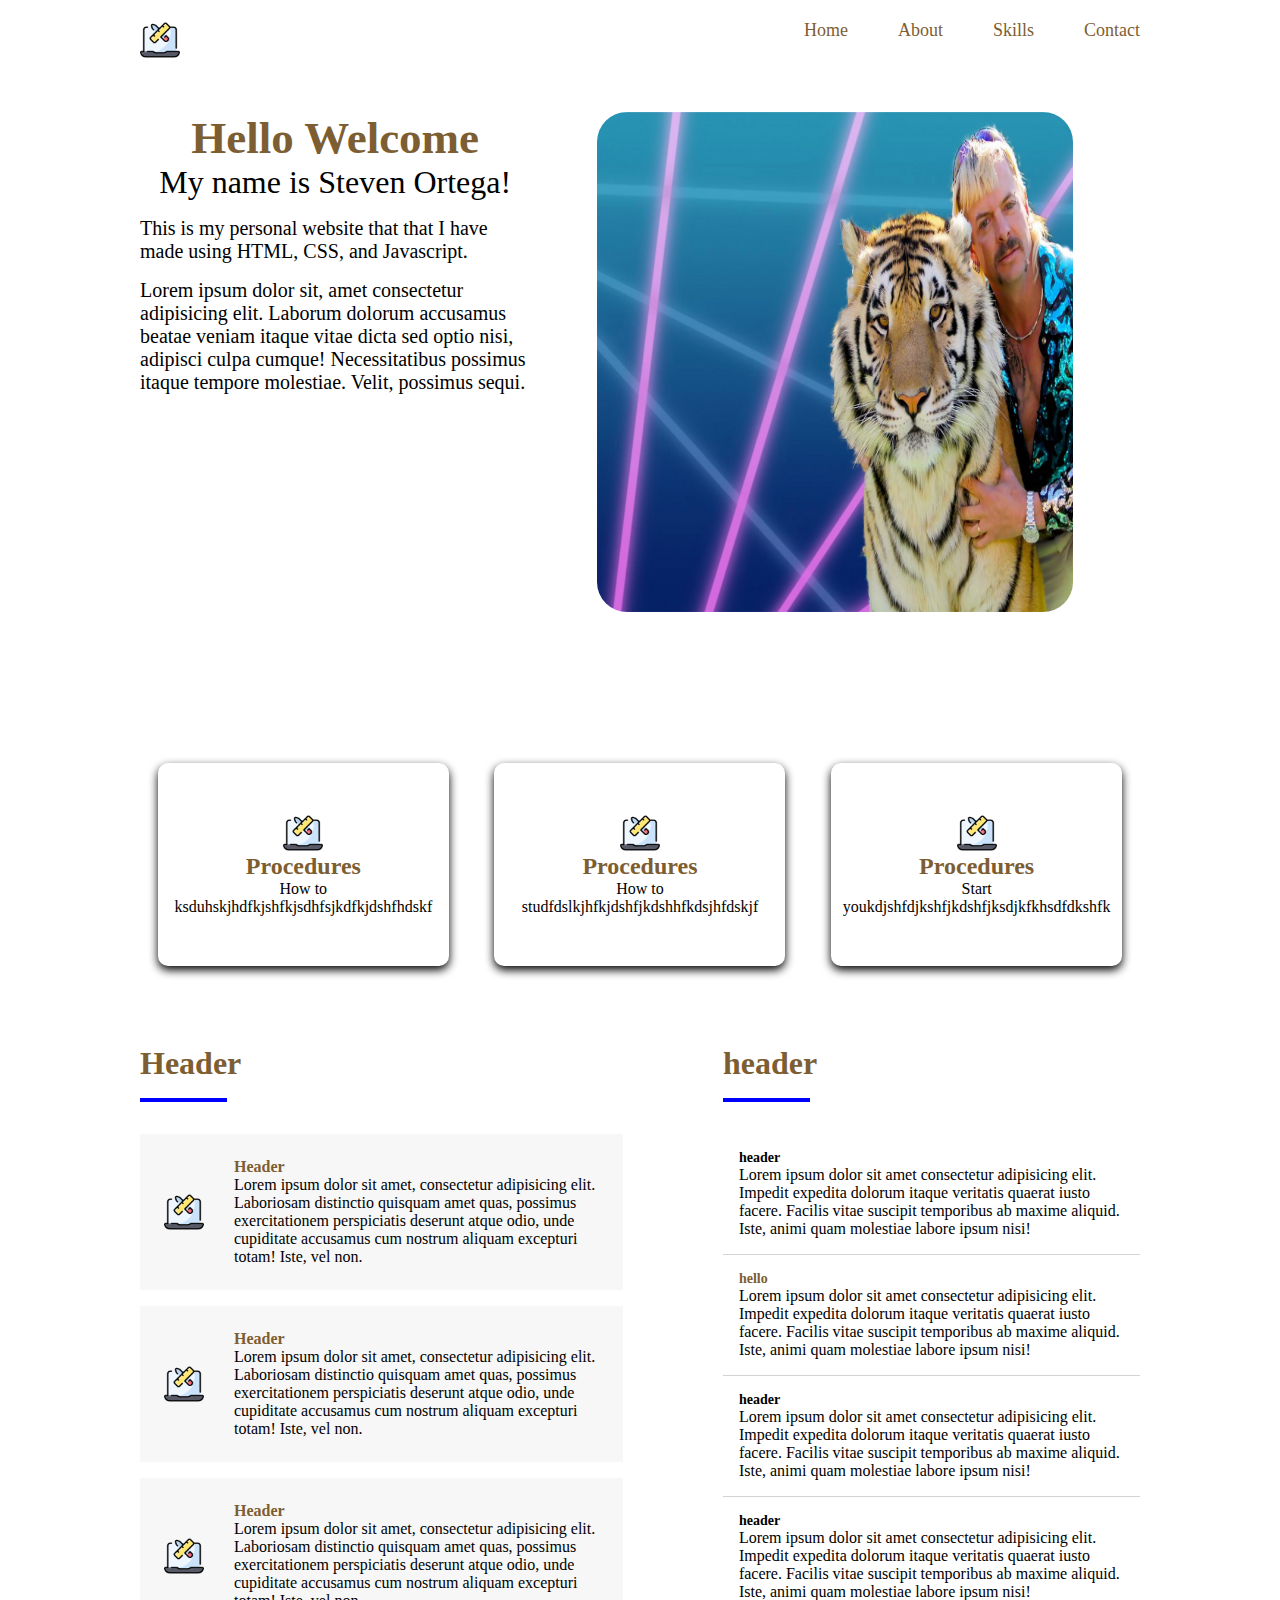
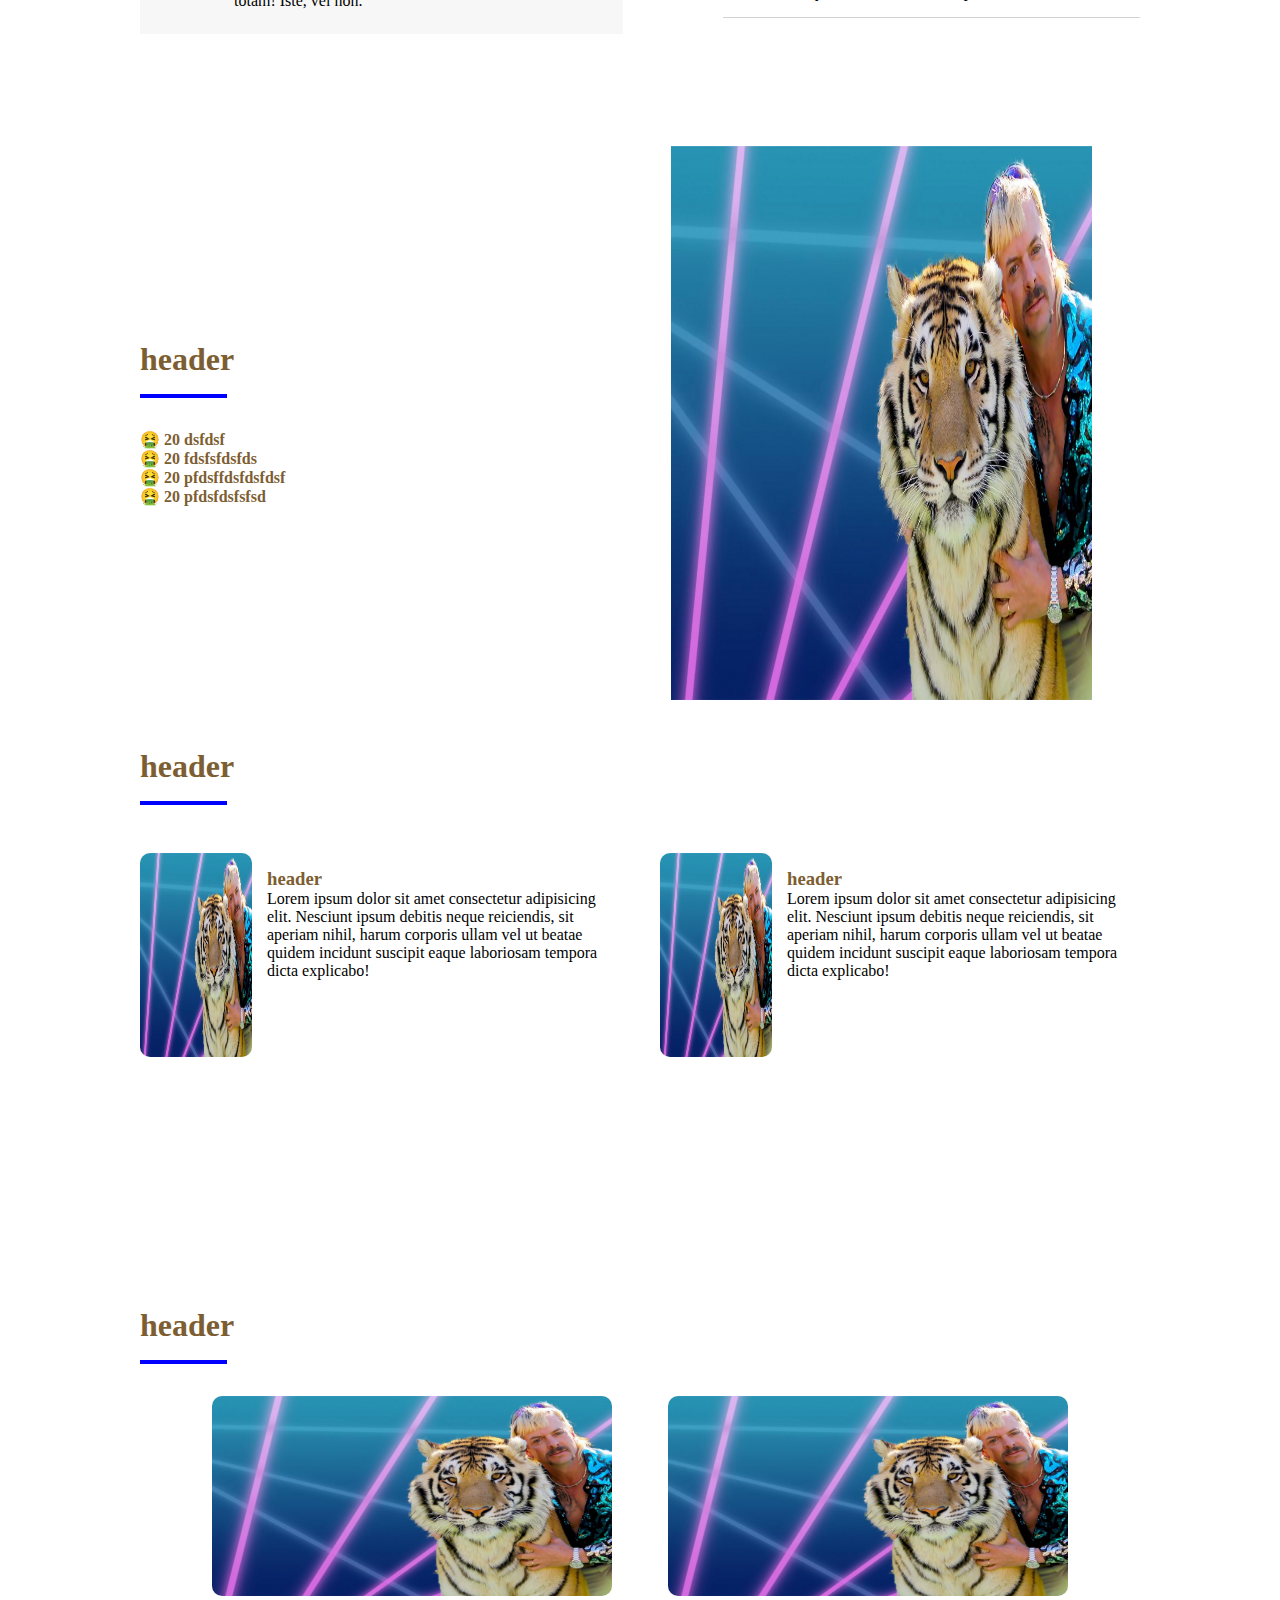
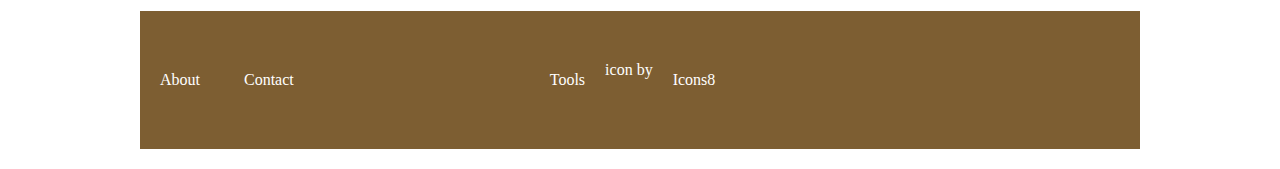
<file: index.html>
<!DOCTYPE html>
<html>
  <head>
    <title>Steven's personal website</title>
    <meta charset="UTF-8" />
    <meta name="author" content="steven ortega" />
    <link rel="stylesheet" href="style.css" />
  </head>
  <body>
    <header>
      <nav class="navbar">
        <div id="logo-container"><img src="/Icons/icons8-tools-60.png" /></div>
        <div>
          <ul class="link-container">
            <li><a class="nav-links" href="#">Home</a></li>
            <li><a class="nav-links" href="/public/about.html">About</a></li>
            <li><a class="nav-links" href="#">Skills</a></li>
            <li><a class="nav-links" href="#">Contact</a></li>
          </ul>
        </div>
      </nav>
    </header>
    <section class="section-001">
      <div class="text-container">
        <h1 class="main-header">Hello Welcome</h1>
        <p class="main-text">My name is Steven Ortega!</p>
        <div class="main-para-container">
          <p class="main-para">
            This is my personal website that that I have<br />
            made using HTML, CSS, and Javascript.
          </p>
          <p class="main-para">
            Lorem ipsum dolor sit, amet consectetur adipisicing elit. Laborum
            dolorum accusamus beatae veniam itaque vitae dicta sed optio nisi,
            adipisci culpa cumque! Necessitatibus possimus itaque tempore
            molestiae. Velit, possimus sequi.
          </p>
        </div>
      </div>
      <div class="image-container">
        <img class="main-img" src="/img/TigerKing.jpg" />
      </div>
    </section>
    <!--Section 1 ends-->
    <section class="section-002">
      <div class="section2-container">
        <div class="section2-content">
          <div class="section002-box">
            <img src="/Icons/icons8-tools-60.png" />
            <h2 class="section002-header">Procedures</h2>
            <p class="section2-para">
              How to ksduhskjhdfkjshfkjsdhfsjkdfkjdshfhdskf
            </p>
          </div>
          <div class="section002-box">
            <img src="/Icons/icons8-tools-60.png" />
            <h2 class="section002-header">Procedures</h2>
            <p class="section2-para">
              How to studfdslkjhfkjdshfjkdshhfkdsjhfdskjf
            </p>
          </div>
          <div class="section002-box">
            <img src="/Icons/icons8-tools-60.png" />
            <h2 class="section002-header">Procedures</h2>
            <p class="section2-para">
              Start youkdjshfdjkshfjkdshfjksdjkfkhsdfdkshfk
            </p>
          </div>
        </div>
        <div class="hobsnskills-container">
          <div class="hobbies-content">
            <h2 class="hobsnskills-header">Header</h2>
            <hr class="line" />
            <div class="hobbies-boxes">
              <div class="hobbies-box">
                <img src="/Icons/icons8-tools-60.png" />
                <div class="hobbies-textbox">
                  <h4 class="hobbies-header">Header</h4>
                  <p class="hobbies-para">
                    Lorem ipsum dolor sit amet, consectetur adipisicing elit.
                    Laboriosam distinctio quisquam amet quas, possimus
                    exercitationem perspiciatis deserunt atque odio, unde
                    cupiditate accusamus cum nostrum aliquam excepturi totam!
                    Iste, vel non.
                  </p>
                </div>
              </div>
              <div class="hobbies-box">
                <img src="/Icons/icons8-tools-60.png" />
                <div class="hobbies-textbox">
                  <h4 class="hobbies-header">Header</h4>
                  <p class="hobbies-para">
                    Lorem ipsum dolor sit amet, consectetur adipisicing elit.
                    Laboriosam distinctio quisquam amet quas, possimus
                    exercitationem perspiciatis deserunt atque odio, unde
                    cupiditate accusamus cum nostrum aliquam excepturi totam!
                    Iste, vel non.
                  </p>
                </div>
              </div>
              <div class="hobbies-box">
                <img src="/Icons/icons8-tools-60.png" />
                <div class="hobbies-textbox">
                  <h4 class="hobbies-header">Header</h4>
                  <p class="hobbies-para">
                    Lorem ipsum dolor sit amet, consectetur adipisicing elit.
                    Laboriosam distinctio quisquam amet quas, possimus
                    exercitationem perspiciatis deserunt atque odio, unde
                    cupiditate accusamus cum nostrum aliquam excepturi totam!
                    Iste, vel non.
                  </p>
                </div>
              </div>
            </div>
          </div>
          <div class="skills-container">
            <h2 class="hobsnskills-header">header</h2>
            <hr class="line" />
            <div class="skills-boxes">
              <div class="skills-box">
                <h5 class="skills-subhead">header</h5>
                <p class="skills-p">
                  Lorem ipsum dolor sit amet consectetur adipisicing elit.
                  Impedit expedita dolorum itaque veritatis quaerat iusto
                  facere. Facilis vitae suscipit temporibus ab maxime aliquid.
                  Iste, animi quam molestiae labore ipsum nisi!
                </p>
              </div>
              <div class="skills-box">
                <h2 class="skills-subhead">hello</h2>
                <p class="skills-p">
                  Lorem ipsum dolor sit amet consectetur adipisicing elit.
                  Impedit expedita dolorum itaque veritatis quaerat iusto
                  facere. Facilis vitae suscipit temporibus ab maxime aliquid.
                  Iste, animi quam molestiae labore ipsum nisi!
                </p>
              </div>
              <div class="skills-box">
                <h5 class="skills-subhead">header</h5>
                <p class="skills-p">
                  Lorem ipsum dolor sit amet consectetur adipisicing elit.
                  Impedit expedita dolorum itaque veritatis quaerat iusto
                  facere. Facilis vitae suscipit temporibus ab maxime aliquid.
                  Iste, animi quam molestiae labore ipsum nisi!
                </p>
              </div>
              <div class="skills-box">
                <h5 class="skills-subhead">header</h5>
                <p class="skills-p">
                  Lorem ipsum dolor sit amet consectetur adipisicing elit.
                  Impedit expedita dolorum itaque veritatis quaerat iusto
                  facere. Facilis vitae suscipit temporibus ab maxime aliquid.
                  Iste, animi quam molestiae labore ipsum nisi!
                </p>
              </div>
            </div>
          </div>
        </div>
      </div>
    </section>
    <!-- Section 002 ends -->
    <section class="section3">
      <div class="info-container">
        <div class="info-box">
          <h2 class="hobsnskills-header">header</h2>
          <hr class="line" />
          <div class="info-contents">
            <div class="info-content">
              <h4 class="info-p">🤮 20 dsfdsf</h4>
            </div>
            <div class="info-content">
              <h4 class="info-p">🤮 20 fdsfsfdsfds</h4>
            </div>
            <div class="info-content">
              <h4 class="info-p">🤮 20 pfdsffdsfdsfdsf</h4>
            </div>
            <div class="info-content">
              <h4 class="info-p">🤮 20 pfdsfdsfsfsd</h4>
            </div>
          </div>
        </div>
        <img class="info-tiger-img" src="/img/TigerKing.jpg" />
      </div>

      <div clas="about-container">
        <h2 class="hobsnskills-header">header</h2>
        <hr class="line" />
        <div class="about-contents">
          <div class="about-content">
            <img class="about-img" src="/img/TigerKing.jpg" />
            <div class="about-article">
              <h3 class="about-subh">header</h3>
              <p class="about-p">
                Lorem ipsum dolor sit amet consectetur adipisicing elit.
                Nesciunt ipsum debitis neque reiciendis, sit aperiam nihil,
                harum corporis ullam vel ut beatae quidem incidunt suscipit
                eaque laboriosam tempora dicta explicabo!
              </p>
            </div>
          </div>
          <div class="about-content">
            <img class="about-img" src="/img/TigerKing.jpg" />
            <div class="about-article">
              <h3 class="about-subh">header</h3>
              <div class="about-p">
                Lorem ipsum dolor sit amet consectetur adipisicing elit.
                Nesciunt ipsum debitis neque reiciendis, sit aperiam nihil,
                harum corporis ullam vel ut beatae quidem incidunt suscipit
                eaque laboriosam tempora dicta explicabo!
              </div>
            </div>
          </div>
        </div>
      </div>
    </section>
    <!-- Section 3 ends-->
    <section class="section4">
      <h2 class="hobsnskills-header">header</h2>
      <hr class="line" />
      <div class="s4-container">
        <img class="section4-img" src="/img/TigerKing.jpg" />
        <img class="section4-img" src="/img/TigerKing.jpg" />
      </div>
    </section>
    <footer>
      <div class="footer-textbox">
        <div class="container footer-textbox">
          <a href="#">About</a>
          <a href="#">Contact</a>
        </div>
      </div>
      <div class="container">
        <div class="media-links">
          <a href="#"><i class="bi bi-facebook"></i></a>
          <a href="#"><i class="bi bi-twitter"></i></a>
          <a href="#"><i class="bi bi-youtube"></i></a>
          <a href="#"><i class="bi bi-linkedin"></i></a>
          <a href="#"><i class="bi bi-instagram"></i></a>
        </div>
      </div>
      <a target="_blank" href="https://icons8.com/icon/Lntq0JjwWouH/tools"
        >Tools</a
      >
      icon by <a target="_blank" href="https://icons8.com">Icons8</a>
    </footer>

    <!--Body ends-->
  </body>
</html>
</file>
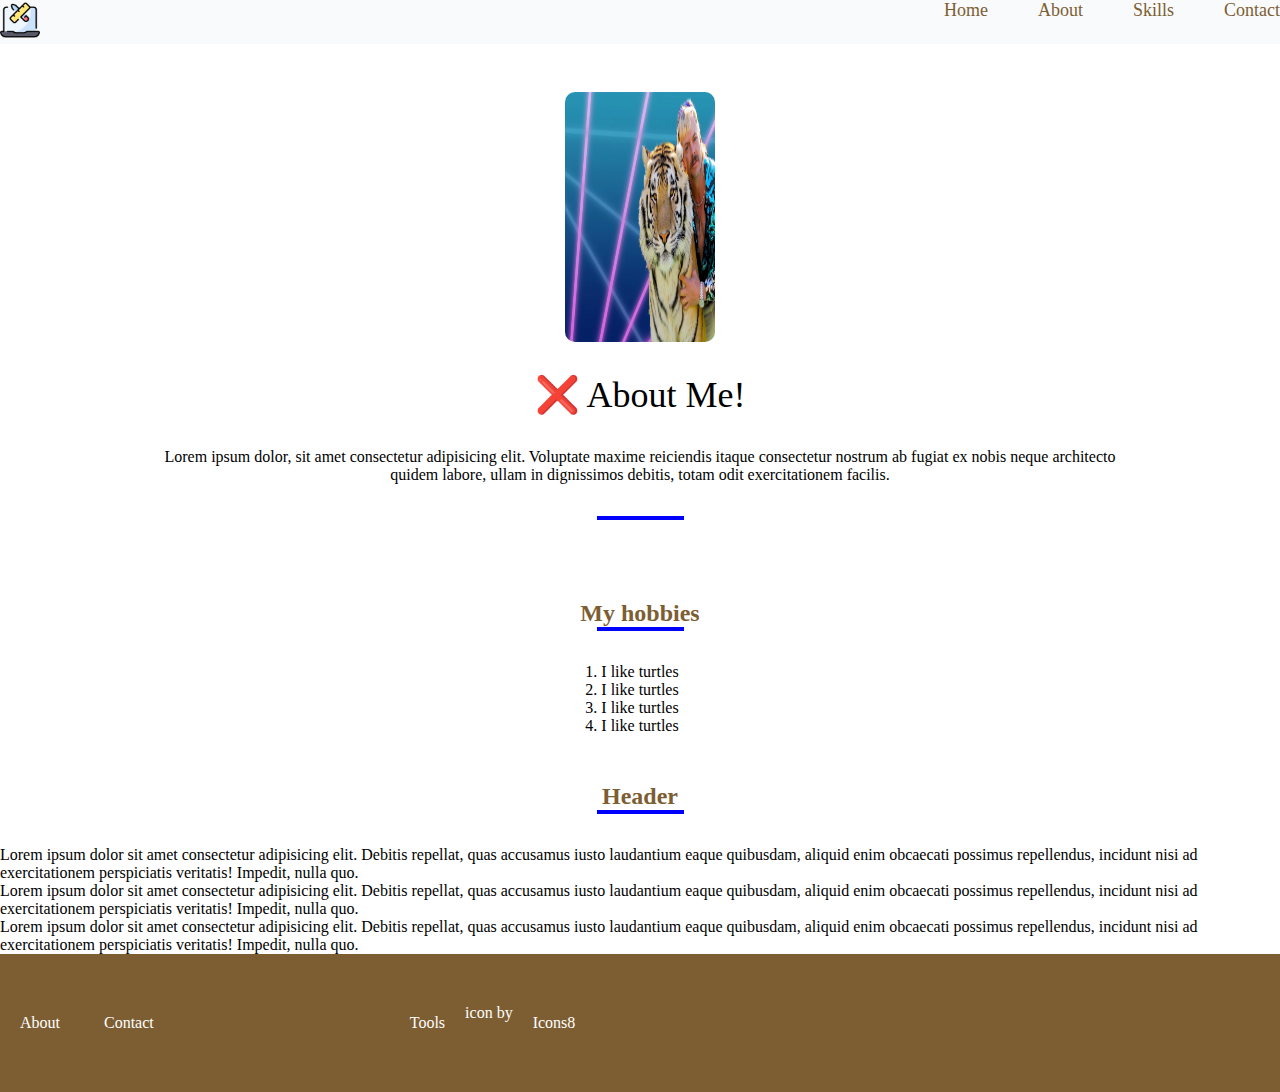
<file: public/about.html>
<!DOCTYPE html>
<html>
  <head>
    <title>About Page</title>
    <link rel="stylesheet" href="/stylesheets/about.css" />
  </head>
  <body>
    <header>
      <nav class="navbar">
        <div id="logo-container"><img src="/Icons/icons8-tools-60.png" /></div>
        <div>
          <ul class="link-container">
            <li><a class="nav-links" href="/index.html">Home</a></li>
            <li><a class="nav-links" href="/public/about.html">About</a></li>
            <li><a class="nav-links" href="#">Skills</a></li>
            <li><a class="nav-links" href="#">Contact</a></li>
          </ul>
        </div>
      </nav>
    </header>
    <div class="container">
      <section class="about-me-content">
        <img alt="tiger-king" src="/img/TigerKing.jpg" class="about-img" />

        <div class="about-box">
          <div class="main-header">❌ About Me!</div>
          <p class="about-p">
            Lorem ipsum dolor, sit amet consectetur adipisicing elit. Voluptate
            maxime reiciendis itaque consectetur nostrum ab fugiat ex nobis
            neque architecto quidem labore, ullam in dignissimos debitis, totam
            odit exercitationem facilis.
          </p>
          <hr class="line" />
        </div>
      </section>
      <section class="about-hobbies">
        <h2 class="section-header">My hobbies</h2>
        <hr class="line" />
        <div class="hobbies-list">
          <ol>
            <li><p class="hobbies-text">I like turtles</p></li>
            <li><p class="hobbies-text">I like turtles</p></li>
            <li><p class="hobbies-text">I like turtles</p></li>
            <li><p class="hobbies-text">I like turtles</p></li>
          </ol>
        </div>
      </section>
      <section class="about-info">
        <h2 class="section-header">Header</h2>
        <hr class="line" />
        <div class="info-boxes">
          <p class="info-text">
            Lorem ipsum dolor sit amet consectetur adipisicing elit. Debitis
            repellat, quas accusamus iusto laudantium eaque quibusdam, aliquid
            enim obcaecati possimus repellendus, incidunt nisi ad exercitationem
            perspiciatis veritatis! Impedit, nulla quo.
          </p>
          <p class="info-text">
            Lorem ipsum dolor sit amet consectetur adipisicing elit. Debitis
            repellat, quas accusamus iusto laudantium eaque quibusdam, aliquid
            enim obcaecati possimus repellendus, incidunt nisi ad exercitationem
            perspiciatis veritatis! Impedit, nulla quo.
          </p>
          <p class="info-text">
            Lorem ipsum dolor sit amet consectetur adipisicing elit. Debitis
            repellat, quas accusamus iusto laudantium eaque quibusdam, aliquid
            enim obcaecati possimus repellendus, incidunt nisi ad exercitationem
            perspiciatis veritatis! Impedit, nulla quo.
          </p>
        </div>
      </section>
      <footer>
        <div class="footer-textbox">
          <div class="container footer-textbox">
            <a href="#">About</a>
            <a href="#">Contact</a>
          </div>
        </div>
        <div class="footer-container">
          <div class="media-links">
            <a href="#"><i class="bi bi-facebook"></i></a>
            <a href="#"><i class="bi bi-twitter"></i></a>
            <a href="#"><i class="bi bi-youtube"></i></a>
            <a href="#"><i class="bi bi-linkedin"></i></a>
            <a href="#"><i class="bi bi-instagram"></i></a>
          </div>
        </div>
        <a target="_blank" href="https://icons8.com/icon/Lntq0JjwWouH/tools"
          >Tools</a
        >
        icon by <a target="_blank" href="https://icons8.com">Icons8</a>
      </footer>
    </div>
  </body>
</html>
</file>
<file: style.css>
* {
  margin: 0;
  padding: 0;
  box-sizing: border-box;
}
/* 
------- General 


element.style {
}
.container {
    max-width: 1040px;
    /* margin-left: auto; */
/* margin-right: auto;--------
*/

body {
  max-width: 1040px;
  margin-left: auto;
  margin-right: auto;
  padding: 20px;
}
img {
  height: 40px;
}
ul {
  list-style: none;
}
section {
  margin-top: 48px;
}
h1,
h2,
h3,
h4 {
  color: #7d5e32;
}
/* 
------- NavBar --------
*/

.navbar {
  /* border: 30px solid red; */
  display: flex;
  justify-content: space-between;
}

.link-container {
  /* border: 23px blue solid; */
  display: flex;
  gap: 50px;
}
.nav-links {
  text-decoration: none;
  font-size: 18px;
  color: #7d5e32;
}

/* 
------- section1 --------
*/
.section-001 {
  display: flex;
  flex-direction: row;
  justify-content: space-evenly;
}
.text-container {
  display: flex;
  flex-direction: column;
  width: 48%;
  align-items: center;
}

.main-header {
  font-size: 45px;
}
.main-text {
  font-size: 32px;
}

.main-para {
  margin-top: 16px;
  font-size: 20px;
}
.image-container {
  display: flex;
  justify-content: center;
}
.main-img {
  height: 500px;
  width: 78%;
  border-radius: 30px;
}

/* 
------- section2 --------
*/

.section2-container {
  display: flex;
  margin-top: 136px;
  flex-direction: column;
}
.hobsnskills-container {
  display: flex;
  margin-top: 64px;
  gap: 100px;
}

.section2-content {
  display: flex;
  justify-content: space-around;
  gap: 40px;
  margin: 15px;
}
.section002-box {
  text-align: center;
  padding: 50px;
  width: 30%;
  border-radius: 10px;
  box-shadow: 0 4px 10px;
  display: flex;
  flex-direction: column;
  align-items: center;
}

.section002-header {
  font-size: 24px;
}

.section2-para {
  font-size: 16px;
}

.panel-content {
  display: flex;
}

.hobsnskills-header {
  font-size: 32px;
  margin-bottom: 16px;
}
.hobbies-box {
  display: flex;
  align-items: center;
  gap: 30px;
  background-color: #f7f7f7;
  padding: 24px;
  margin-bottom: 16px;
}
.line {
  width: 87px;
  border: 2px solid blue;
  margin-bottom: 32px;
}

.skills-box {
  border-bottom: 1px solid lightgray;
  padding: 16px;
}

.skills-subhead {
  font-size: 14px;
}
.skills-p {
  font-size: 16px;
}

/* 
------- section3 --------
*/

.info-container {
  display: flex;
  justify-content: space-between;
  align-items: center;
  gap: 0px;
}

.info-header {
  font-size: 32px;
  margin-bottom: 32px;
}
.info-p {
  font-size: 16px;
}
.info-tiger-img {
  height: 554px;
  width: 421px;
  margin: 48px;
}
.about-article {
  margin: 15px;
}
.about-img {
  border-radius: 10px;
  height: 204px;
  width: 112px;
}
.about-content {
  margin-top: 16px;
  width: 48%;
}
.about-contents {
  display: flex;
  justify-content: space-between;
}
.about-content {
  display: flex;
}

.section4 {
  margin-top: 250px;
}
.section4-img {
  width: 400px;
  height: 200px;
  border-radius: 10px;
}

.s4-container {
  display: flex;
  margin: 15px;

  justify-content: space-evenly;
}

/*=================
footer
=================*/
footer {
  background-color: #7d5e32;
  display: flex;
  padding: 50px 0;
  color: white;
}

footer a:link,
footer a:visited {
  color: white;
  padding: 10px 20px;
  text-align: center;
  text-decoration: none;
  display: inline-block;
}
</file>
<file: stylesheets/about.css>
* {
  padding: 0;
  margin: 0;
  box-sizing: border-box;
}

/* 
------- General 


element.style {
}
.container {
    max-width: 1040px;
    /* margin-left: auto; */
/* margin-right: auto;--------
*/

img {
  height: 40px;
}
ul {
  list-style: none;
}
section {
  margin-top: 48px;
}
h1,
h2,
h3,
h4 {
  color: #7d5e32;
}
/* 
------- NavBar --------
*/

.navbar {
  /* border: 30px solid red; */
  display: flex;
  justify-content: space-between;
  background-color: #f8fafc;
}

.link-container {
  /* border: 23px blue solid; */
  display: flex;
  gap: 50px;
}
.nav-links {
  text-decoration: none;
  font-size: 18px;
  color: #7d5e32;
}

section {
  display: flex;
  flex-direction: column;
  align-items: center;
}

.about-box {
  display: flex;
  flex-direction: column;
  align-items: center;
  width: 75%;
}
.about-p {
  text-align: center;
}
.about-img {
  border-radius: 10px;
  height: 250px;
  width: 150px;
}

.main-header {
  margin-top: 32px;
  font-size: 36px;
}

.about-p {
  margin: 32px 0 32px 0;
}

.line {
  width: 87px;
  border: 2px solid blue;
  margin-bottom: 32px;
}

/*=================
footer
=================*/
footer {
  background-color: #7d5e32;
  display: flex;
  padding: 50px 0;
  color: white;
}

footer a:link,
footer a:visited {
  color: white;
  padding: 10px 20px;
  text-align: center;
  text-decoration: none;
  display: inline-block;
}
</file>
